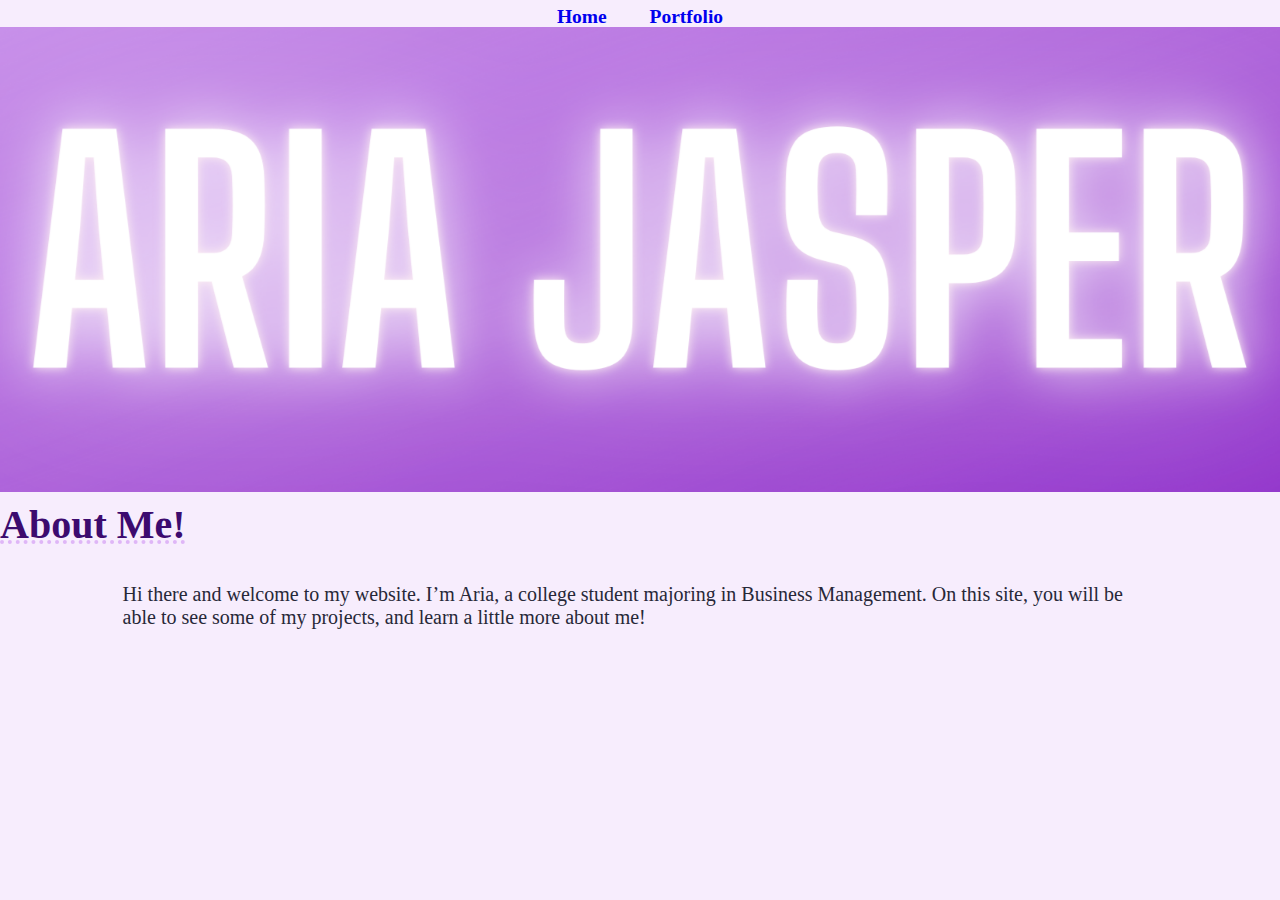
<file: index.html>
<!DOCTYPE html>
<html>
  <head>
    
    <title>Aria Jasper</title>
    <meta charset="utf-8" />
	  <meta http-equiv="X-UA-Compatible" content="IE=edge" />
	  <meta name="viewport" content="width=device-width, initial-scale=1" />

	  <!-- link the webpage's stylesheet -->
	  <link rel="stylesheet" href="/style.css" />

	  <!-- link the webpage's JavaScript file -->
	  <script src="/script.js" defer></script>

  </head>
  
  <body>
    <nav>
      <ul>
        <li> <a href="index.html">Home</a>
         <li> <a href="portfolio.html">Portfolio</a>
      </ul>
    </nav>

    <img id="banner" src= "assets/AJ_GWC.png" alt="Large white neon text that reads Aria Jasper on a purple gradient background">


    <header>
    <h1 class= "aboutme" >About Me!</h1>
    </header>


    <main>
      <p> Hi there and welcome to my website. I’m Aria, a college student majoring in Business Management. On this site, you will be able to see some of my projects, and learn a little more about me! </p>
  
    </main>

  </body>
</html>
</file>
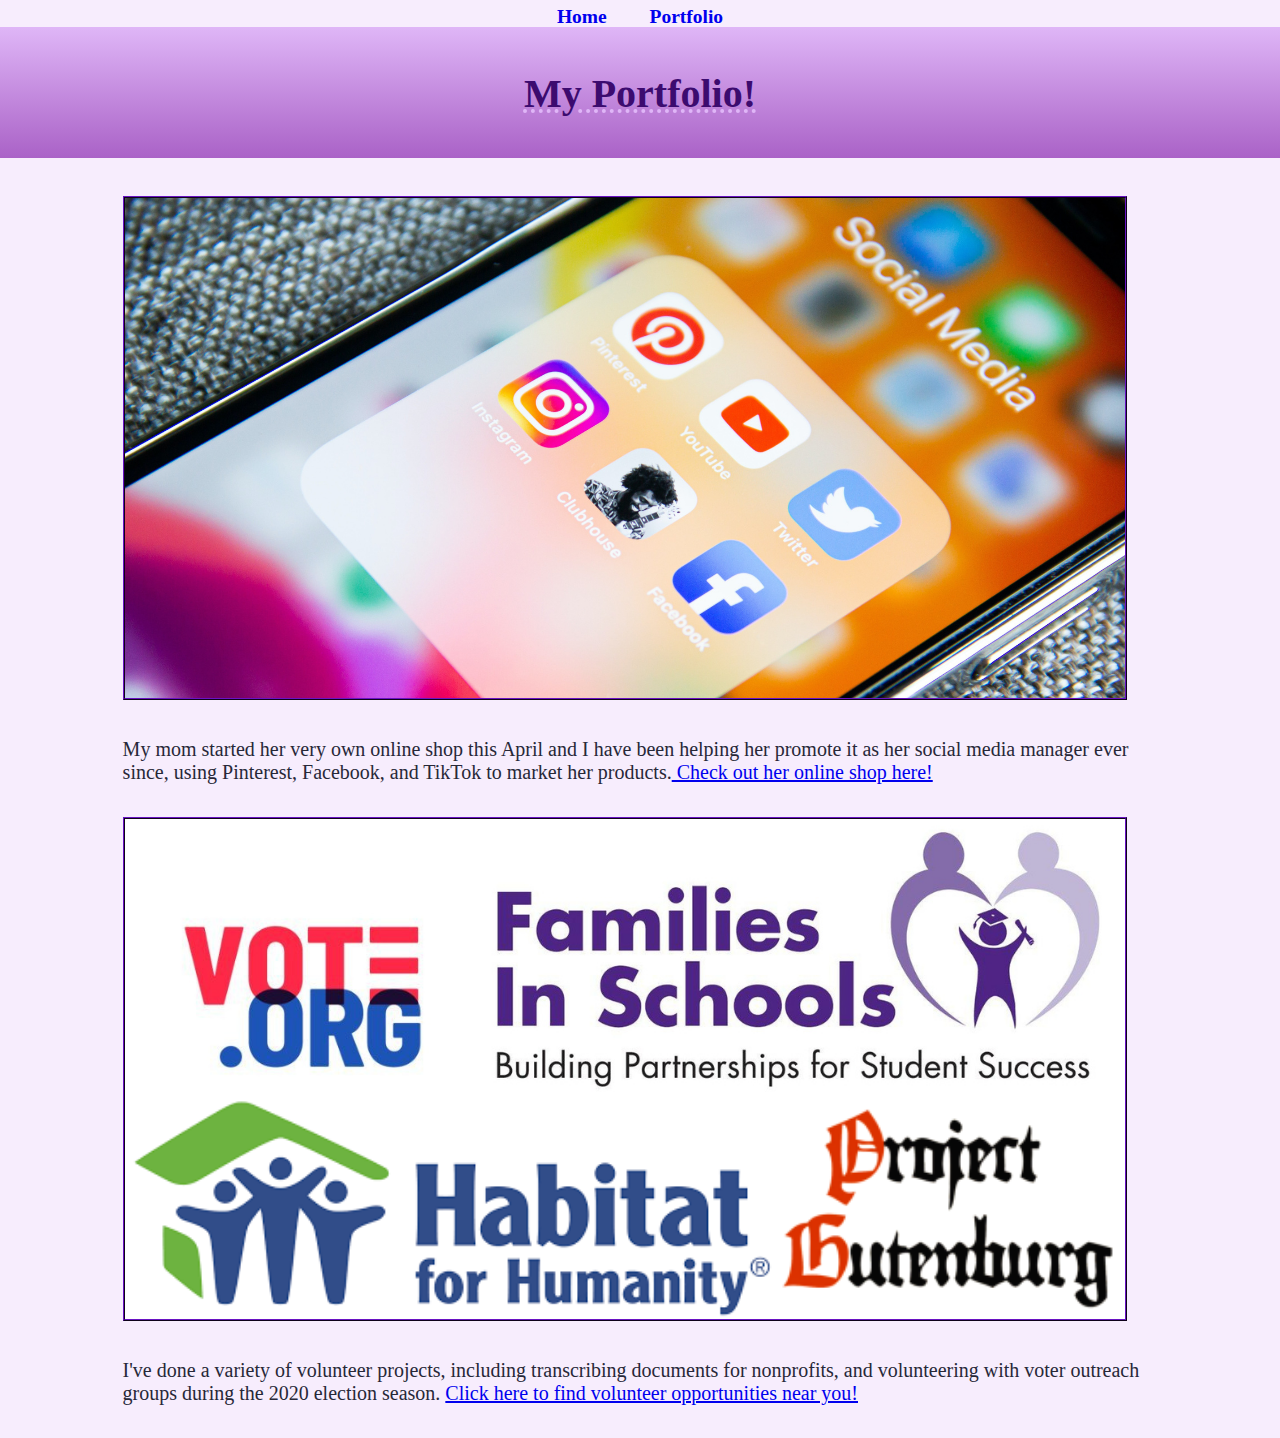
<file: portfolio.html>
<!DOCTYPE html>
<html>
  <head>
    
    <title>Portfolio</title>
    <meta charset="utf-8" />
	  <meta http-equiv="X-UA-Compatible" content="IE=edge" />
	  <meta name="viewport" content="width=device-width, initial-scale=1" />

	  <!-- link the webpage's stylesheet -->
	  <link rel="stylesheet" href="/style.css" />

	  <!-- link the webpage's JavaScript file -->
	  <script src="/script.js" defer></script>

  </head>
  
  <body>
    <nav>
      <ul>
        <li> <a href="index.html">Home</a>
         <li> <a href="portfolio.html">Portfolio</a>
      </ul>
    </nav>

    <header class= "pheader">
    <h1> My Portfolio!</h1>
    </header>

    <main>
    <a href= "https://www.pinterest.com/simplindllc/"> <img src= "assets/smm.png" alt="An iPhone showing an app folder titled Social Media showing 6 different social media apps" > </a>
    <p> My mom started her very own online shop this April and I have been helping her promote it as her social media manager ever since, using Pinterest, Facebook, and TikTok to market her products.<a href="https://simplind.com/"> Check out her online shop here! </a>
 </p>

    <a href="https://www.volunteermatch.org/"> <img src= "assets/voluteer.png" alt="a collage of 4 different organizations that I have volunteered for" > </a> 
    <p> I've done a variety of volunteer projects, including transcribing documents for nonprofits, and volunteering with voter outreach groups during the 2020 election season. <a href="https://www.volunteermatch.org/"> Click here to find volunteer opportunities near you!  </a> </p>

    </main>
    
    
    
  </body>
</html>
</file>
<file: style.css>
*{ margin: 0px ;
padding:0px;
}

/* STYLE SECTIONING TAGS */
body {
 background-color: #F7EDFD 
}

main {
  text-align: left;
 margin-top: 0;
 margin-bottom:0;
 margin-left: 7%;
 margin-right: 7%;

}

.pheader {
  background-image:linear-gradient(#DFB6F7, rgb(170, 98, 199));
  text-align: center;
  margin-bottom: 3%;
  padding: 3%; }

/* STYLE TEXT */
h1 {
  color: #3C0B6F;
  text-decoration: underline dotted #DFB6F7 ;
  font-size: 40px ;
   padding-top: 5px;
  padding-bottom: 2px;
  

}
  
p {
   color: #272838 ;
   font-family: Cambria, Cochin, Georgia, Times, 'Times New Roman', serif ;
   font-size: 20px ;
   padding: 3%;
   }
   .port {color: #A735E9;
   text-decoration: underline dotted darkviolet;
   }

a {
  font-size: 20px;
  font-family: Cambria, Cochin, Georgia, Times, 'Times New Roman', serif ;


}


ul {
  color: #3C0B6F ;
  font-size: 15px ;
  font-family: Cambria, Cochin, Georgia, Times, 'Times New Roman', serif ;
  font-weight: bold ;
  margin: 7px ;
  padding:5px;
}

/* STYLE IMAGES */
img {
  max-width: 100% ;
  max-height: 600px;
  border: 2px ridge #3C0B6F ;
  margin-left: 3%;
  margin-right: 3%;

}

#banner {
  border: none;
  max-width: 100% ;
  max-height: 600px;
  margin-left:0%;
  margin-right:0%;
}
/* STYLE NAV BAR */
ul {
  overflow: hidden;
  margin:0%;
  padding-bottom:0%;
  text-align: center;
}
li {
  display: inline;
}

li a {
  text-decoration: none;
  font-size: 1.3em;
  padding: 1em;
}
li a:hover {
  background-color: #DFB6F7
}
</file>
